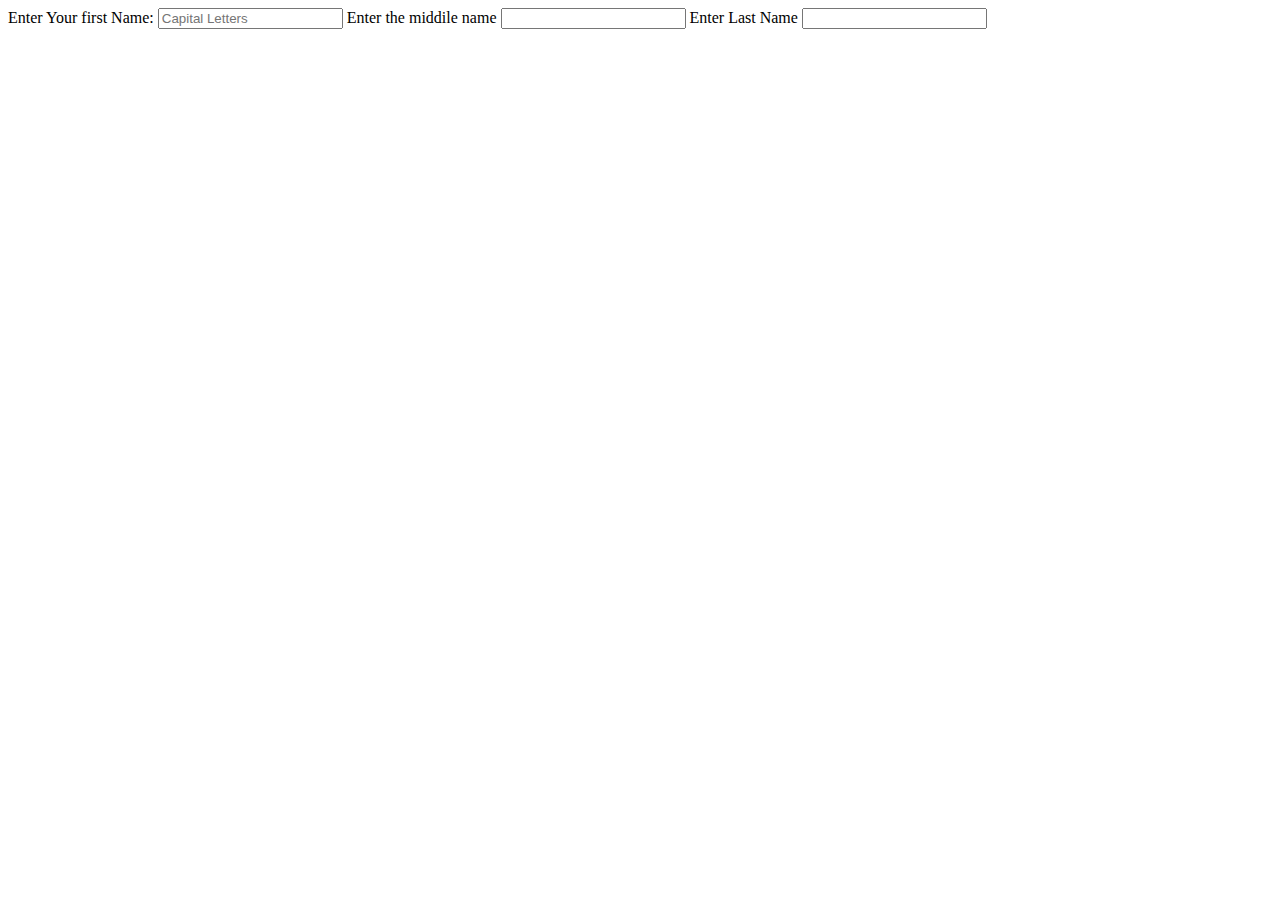
<file: form.html>
<!DOCTYPE html>
<html lang="en">
<head>
    <meta charset="UTF-8">
    <meta name="viewport" content="width=device-width, initial-scale=1.0">
    <title>Document</title>
</head>
<body>
    <form >
     <label >Enter Your first Name:</label>
    <input type="text" placeholder="Capital Letters">
    <label >Enter the middile name</label>
     <input type="text">
     <label >Enter Last Name</label>
     <input type="text" >
        </form






</body>
</html>
</file>
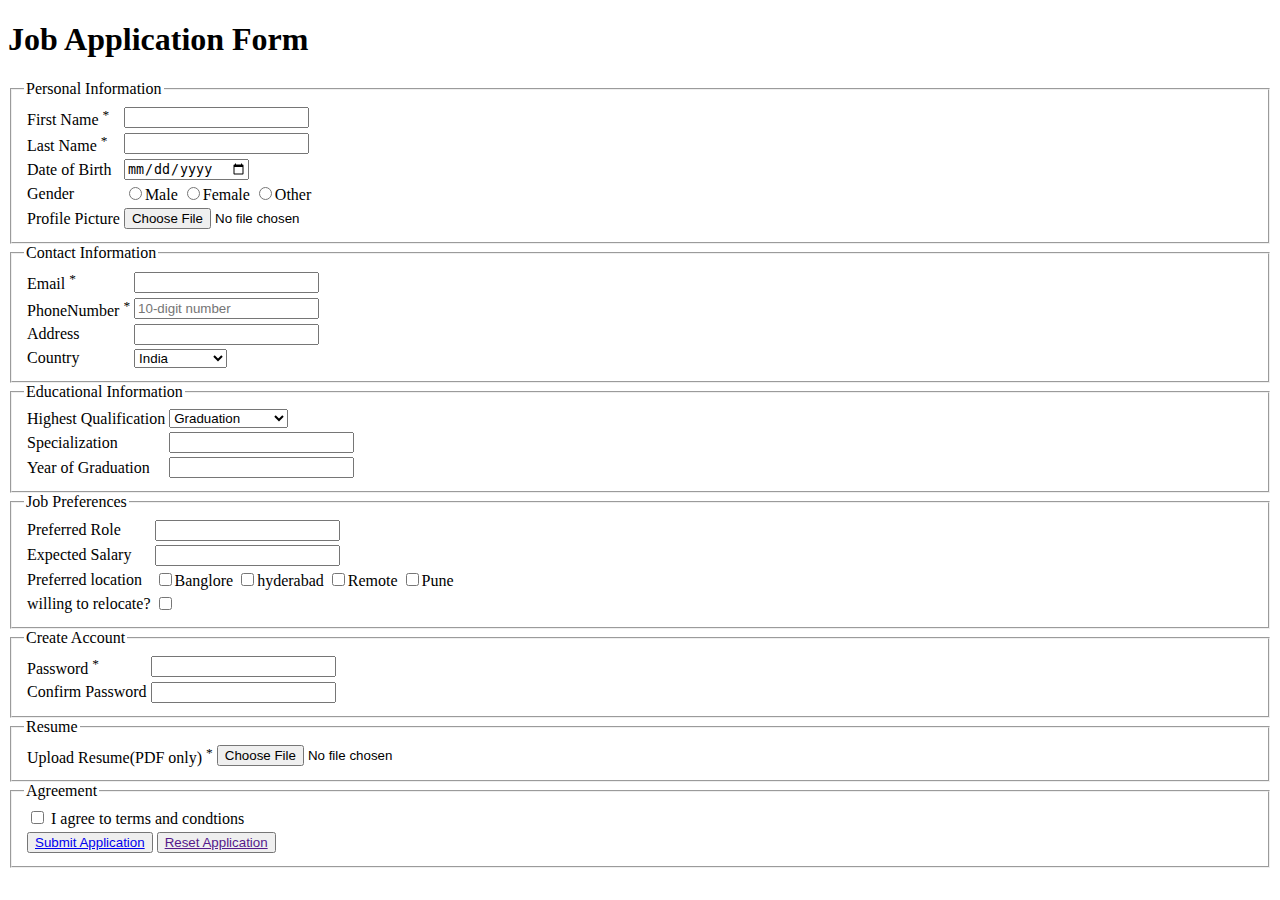
<file: JobApplication.html>
<!DOCTYPE html>
<html lang="en">
<head>
    <meta charset="UTF-8">
    <meta name="viewport" content="width=device-width, initial-scale=1.0">
    <title>Job Application Form</title>
</head>
<body>
    <h1>Job Application Form</h1>
    <form action="">
        <fieldset>
            <legend>Personal Information</legend>
            <table>
                <tr>
                    <td><label for="">First Name <sup>*</sup></label></td>
                    <td><input type="text" required name="firstname"></td>
                </tr>
                <tr>
               <td><label for="">Last Name <sup>*</sup></label></td>
               <td><input type="text" required name="lastname"></td>
                </tr>
                <tr>
                    <td><label for="">Date of Birth</label></td>
                    <td>
                    <input type="date" name="dob">
                    </td>
                </tr>
                <tr>
                    <td><label for="">Gender</label></td>
                    <td><input type="radio" name="gender" value="male">Male
                    <input type="radio" name="gender" value="female">Female
                    <input type="radio" name="gender" value="Other">Other
                    </td>
                </tr>
                <tr>
                    <td><label for="">Profile Picture</label></td>
                    <td><input type="file" name="profile"></td>
                </tr>
            </table>
        </fieldset>
        <fieldset>
            <legend>Contact Information</legend>
            <table>
                <tr>
                <td><label for="">Email <sup>*</sup></label></td>
                <td><input type="email" name="mails"></td>
               </tr>
               <tr>
                <td><label for="">PhoneNumber <sup>*</sup></label></td>
                <td><input type="tel" placeholder="10-digit number"></td>
               </tr>
               <tr>
                <td><label for="">Address</label></td>
                <td><input type="textarea" rows="20" columns="40" name="address"></td>
               </tr>
               <tr>
                <td><label for="">Country</label></td>
                <td><select name="country" id="">
                    <option value="Ind">India</option>
                    <option value="Aus">Austrila</option>
                    <option value="Afg">Afghanistan</option>
                </select></td>
               </tr>
            </table>
        </fieldset>
        <!--  -->
        <fieldset>
            <legend>Educational Information</legend>
            <table>
                <tr>
                    <td><label for="">Highest Qualification</label></td>
                    <td><select name="qual" id="">
                        <option value="grad">Graduation</option>
                        <option value="PostG">Post Graduation</option>
                    </select></td>
                </tr>
                <tr>
                    <td><label for="">Specialization</label></td>
                    <td><input type="textarea" rows="20" cols="40"></textarea></td>
                </tr>
                <tr>
                    <td><label for="">Year of Graduation</label></td>
                    <td><input type="text" name="passout"></td>
                </tr>
            </table>
        </fieldset>
        <!--  -->
    <fieldset>
        <legend>Job Preferences</legend>
        <table>
            <tr><td><label for="">Preferred Role</label></td>
                <td><input type="text" name="Jobdream"></td>
            </tr>
            <tr>
                <td><label for="">Expected Salary</label></td>
                <td><input type="text" name="sal"></td>
            </tr>
            <tr>
                <td><label for="">Preferred location</label></td>
                <td><input type="checkbox" name="loc" value="Banglore">Banglore
                <input type="checkbox" name="loc" value="hyd">hyderabad
                <input type="checkbox" name="loc" value="Remote">Remote
                <input type="checkbox" name="loc" value="Pune">Pune
                </td>
            </tr>
            <tr>
                <td><label for="">willing to relocate?</label></td>
                <td><input type="checkbox"></td>
            </tr>
        </table>
    </fieldset>
    <!--  -->
    <fieldset>
        <legend>Create Account</legend>
      <table>
              
        <tr>
            <td><label for="">Password <sup>*</sup></label></td>
            <td><input type="password" name="password" required></td>
        </tr>
        <tr>
            <td><label for="">Confirm Password</label></td>
            <td><input type="password" required name="cpass"></td>
        </tr>
      </table>
    </fieldset>
    <!--  -->
    <fieldset>
        <legend>Resume</legend>
        <table>
       <tr>
        <td><label for="">Upload Resume(PDF only) <sup>*</sup></label></td>
        <td><input type="file" name="Resume"> </td>
       </tr>
        </table>
    </fieldset>
    <fieldset>
        <legend>Agreement
        </legend>
        <table>
            <tr>
                <td><input type="checkbox">
            <label for="">I agree to terms and condtions</label></td>
            </tr>
               <tr>
                <td><button><a href="./Thanks.html">Submit Application</a></button>
                <button><a href="">Reset Application</a></button></td>
               </tr>          
        </table>
    </fieldset>
    </form>
</body>
</html>
</file>
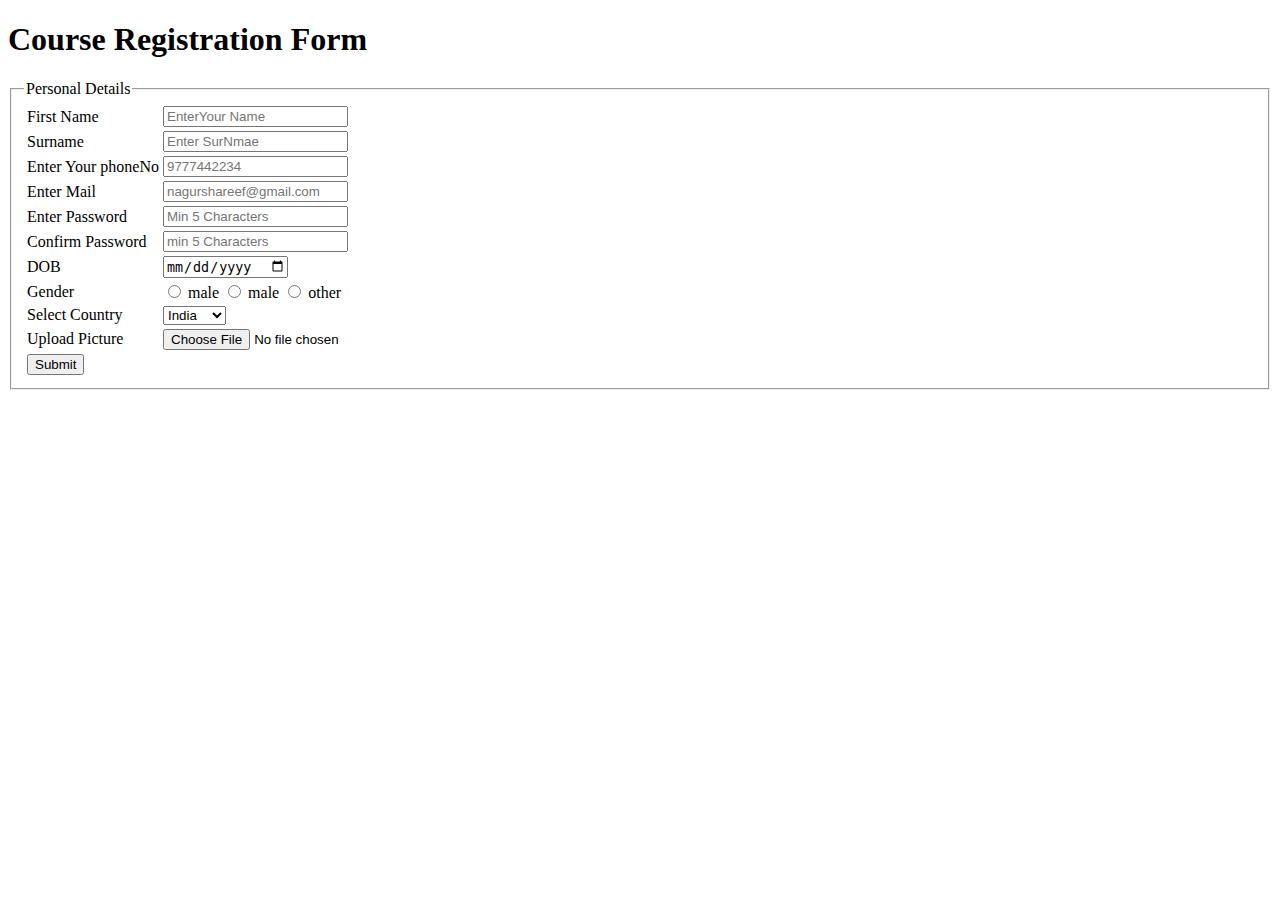
<file: Registration.html>
<!DOCTYPE html>
<html lang="en">
<head>
    <meta charset="UTF-8">
    <meta name="viewport" content="width=device-width, initial-scale=1.0">
    <title>College Registration</title>
</head>
<body>
    <h1>Course Registration Form</h1>
    <form action="">
     <fieldset>
        <legend>Personal Details</legend>
                <table>
            <tr>
                <td><label for="">First Name</label></td>
                <td><input type="text" placeholder="EnterYour Name"></td>
            </tr>
            <tr>
                <td><label for="">Surname</label></td>
                <td><input type="text" placeholder="Enter SurNmae"></td>
            </tr>
            <tr>
                <td><label for="">Enter Your phoneNo</label></td>
                <td><input type="tel" placeholder="9777442234"></td>
            </tr>
            <tr>
                <td><label for="">Enter Mail</label></td>
                <td><input type="mail" placeholder="nagurshareef@gmail.com"></td>
            </tr>
            <tr>
                <td><label for="">Enter Password</label></td>
                <td><input type="password" placeholder="Min 5 Characters"></td>
            </tr>
            <tr>
                <td><label for="">Confirm Password</label></td>
                <td><input type="password" placeholder="min 5 Characters"></td>
            </tr>
            <tr>
                <td><label for="">DOB</label></td>
                <td><input type="date"></td>
            </tr>
            <tr>
                <td><label for="">Gender</label></td>
                 <td><input type="radio"> male
                    <input type="radio"> male
                    <input type="radio"> other
                </td>
            </tr>
            <tr>
                <td><label for="">Select Country</label></td>
                <td>
                    <select name="" id="">
                        <option value="">India</option>
                        <option value="">USA</option>
                        <option value="">Russia</option>
                    </select>
                </td>
            </tr>
            <tr>
                <td><label for="">Upload Picture</label></td>
                <td><input type="file"></td>
            </tr>
            <tr>
                <td><input type="submit"></td>
            </tr>

        </table>
     </fieldset>
    </form>
</body>
</html>
</file>
